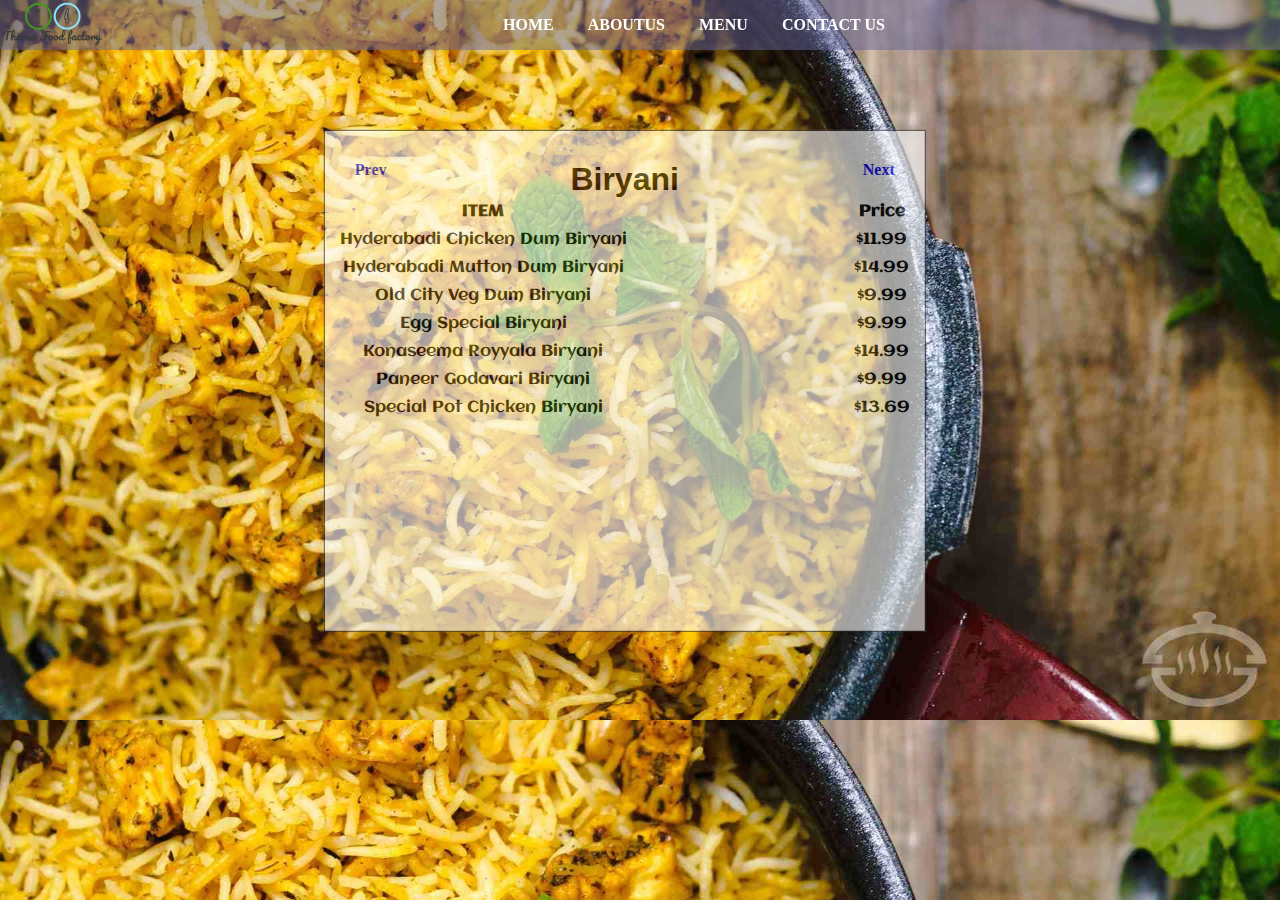
<file: biryani.html>
<! DOCTYPE html>
<html>
<head>
<title>Restaurant</title>
<link rel="stylesheet" href="css\one.css">
<link href='https://fonts.googleapis.com/css?family=Aclonica' rel='stylesheet'>
<style >
	body{
background-image: url("images/biryani.jpg");	
background-size: 100%;

}
</style>
</head>
<body>

<nav>

	<a href="index.html">HOME</a>
	<a href="index.html#ABOUTUS">ABOUTUS</a>
	<a href="index.html#MENU">MENU</a>
	<a href="index.html#CONTACT">CONTACT US</a>
	<a href="#HOME">
	<img src="logo.png" alt="logo"/></a>
</nav>
<div id="biryani" class="biryani">
	<div class="transbox7">
<p><span class="s-right"><a href="special.html">Next</a></span></p>
<p><span class="s-left"><a href="roti.html">Prev</a></span></p>
	<h1>Biryani</h1>

<div class="item">

 	<li> <b>ITEM</b></li>
	<li>Hyderabadi Chicken Dum Biryani</li> 
	<li>Hyderabadi Mutton Dum Biryani</li>
	<li>Old City Veg Dum Biryani</li>
	<li>Egg Special Biryani</li>
	<li>Konaseema Royyala Biryani</li>
	<li>Paneer Godavari Biryani</li>
	<li>Special Pot Chicken Biryani</li>


</div>
<div class="price">
<li><b> Price</b></li>
<li>$11.99</li>
<li>$14.99</li>
<li>$9.99</li>
<li>$9.99</li>
<li>$14.99</li>
<li>$9.99</li>
<li>$13.69</li>
	
</div>

  </div>
</div>


</body>
</html>
</file>
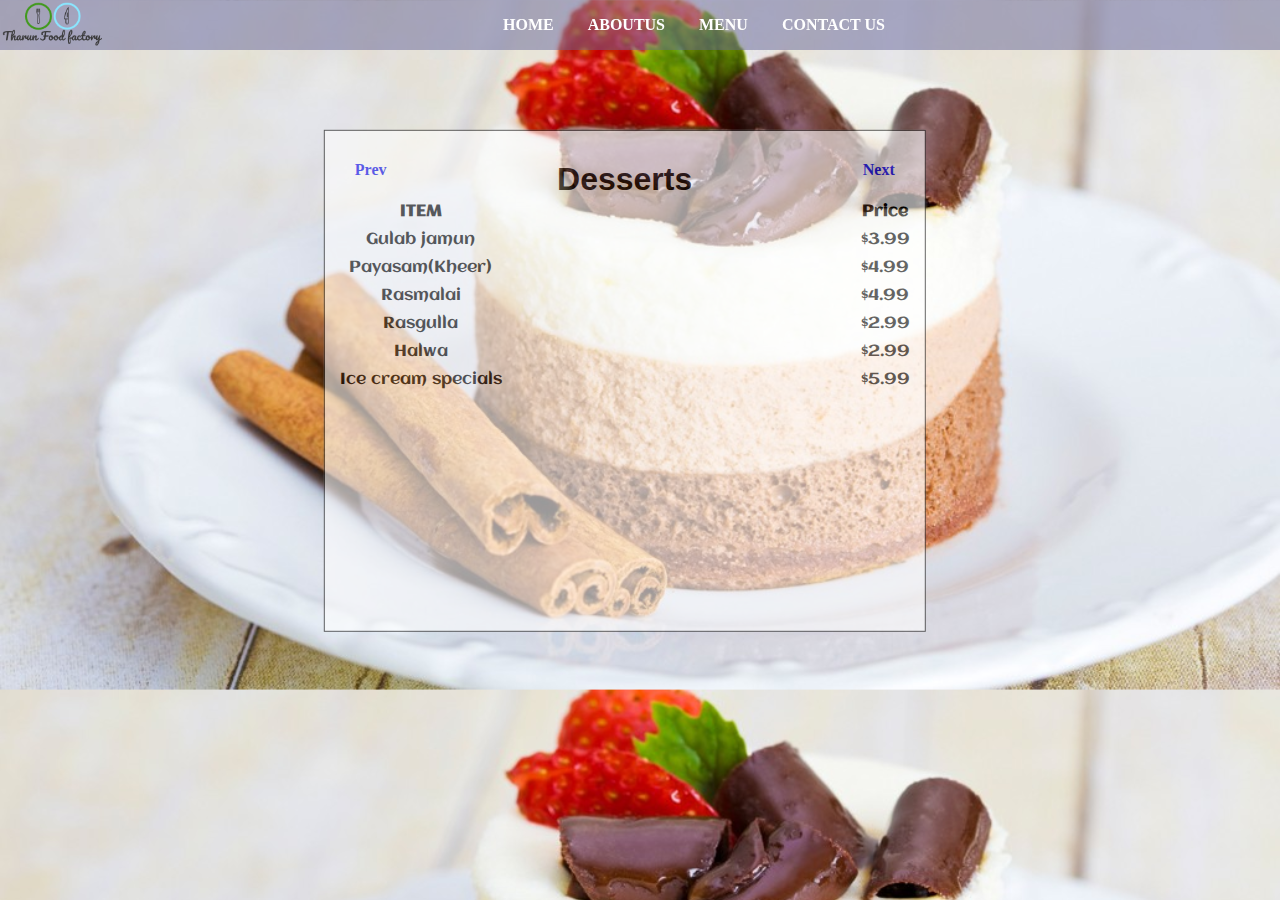
<file: deserts.html>
<! DOCTYPE html>
<html>
<head>
<title>Restaurant</title>
<link rel="stylesheet" href="css\one.css">
<link href='https://fonts.googleapis.com/css?family=Aclonica' rel='stylesheet'>
<style >
	body{
background-image: url("images/d.jpg");
background-size: 100%;
}
</style>
</head>
<body>

<nav>

	<a href="index.html">HOME</a>
	<a href="index.html#ABOUTUS">ABOUTUS</a>
	<a href="index.html#MENU">MENU</a>
	<a href="index.html#CONTACT">CONTACT US</a>
	<a href="#HOME">
	<img src="logo.png" alt="logo"/></a>
</nav>
<div id="deserts" class="deserts">
	<div class="transbox7">
<p><span class="s-right"><a href="drinks.html">Next</a></span></p>
<p><span class="s-left"><a href="special.html">Prev</a></span></p>
	<h1>Desserts</h1>

<div class="item">

 	<li> <b>ITEM</b></li>
	<li>Gulab jamun</li> 
	<li>Payasam(Kheer)</li>
	<li>Rasmalai</li>
	<li>Rasgulla</li>
	<li>Halwa</li>
	<li>Ice cream specials</li>
	

</div>
<div class="price">
<li><b> Price</b></li>
<li>$3.99</li>
<li>$4.99</li>
<li>$4.99</li>
<li>$2.99</li>
<li>$2.99</li>
<li>$5.99</li>

	
</div>

  </div>
</div>


</body>
</html>
</file>
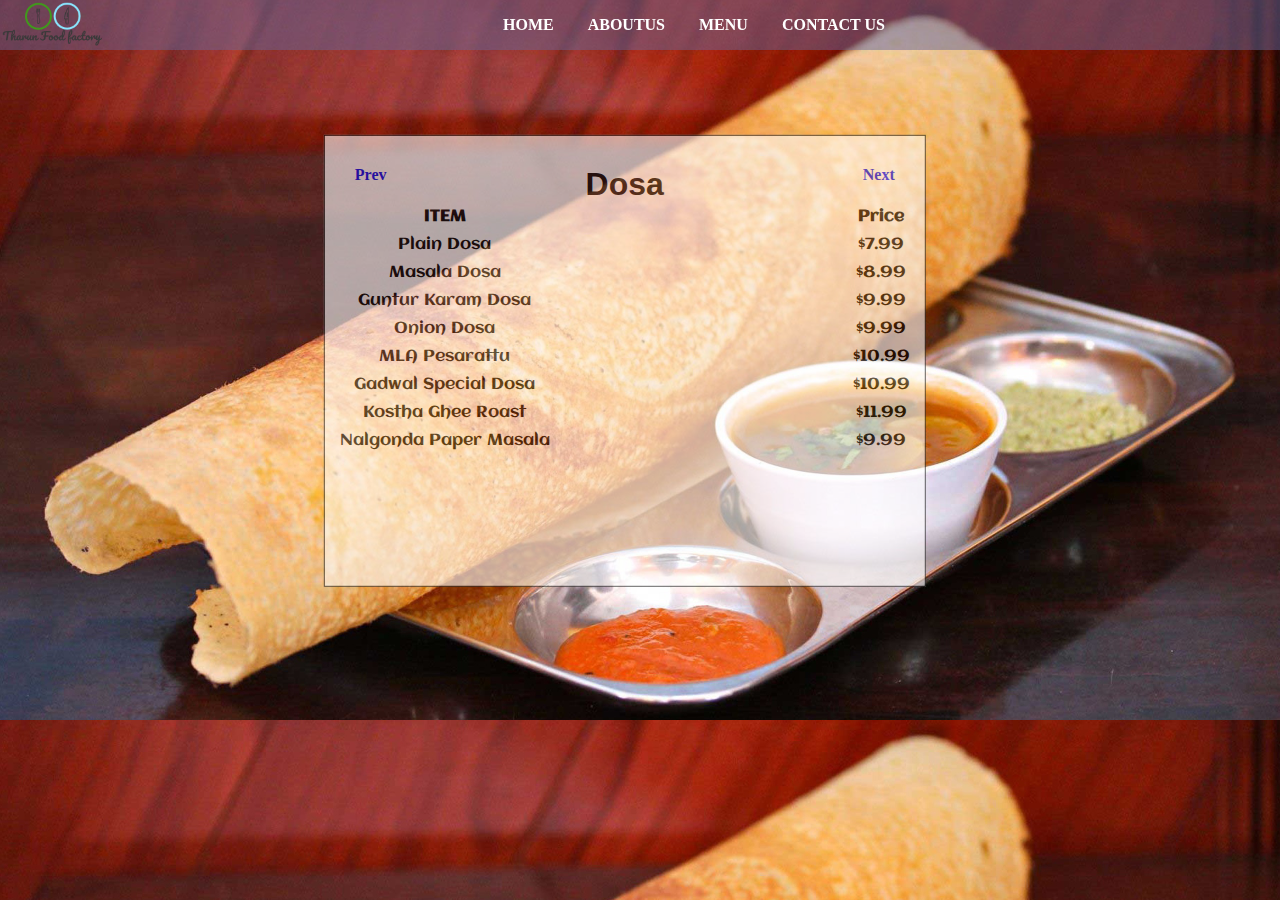
<file: dosa.html>
<! DOCTYPE html>
<html>
<head>
<title>Restaurant</title>
<link rel="stylesheet" href="css\one.css">
<link href='https://fonts.googleapis.com/css?family=Aclonica' rel='stylesheet'>
<style >
	body{
background-image: url("images/2.jpeg");	
background-size: 100%;
 
}
</style>
</head>
<body>

<nav>

	<a href="index.html">HOME</a>
	<a href="index.html#ABOUTUS">ABOUTUS</a>
	<a href="index.html#MENU">MENU</a>
	<a href="index.html#CONTACT">CONTACT US</a>
	<a href="#HOME">
	<img src="logo.png" alt="logo"/></a>
</nav>
<div id="Dosa" class="Dosa">
	<div class="transbox6">
<p><span class="s-right"><a href="nonveg.html">Next</a></span></p>
<p><span class="s-left"><a href="Veg-Strater.html">Prev</a></span></p>
	<h1>Dosa</h1>

<div class="item">

 	<li> <b>ITEM</b></li>
	<li>Plain Dosa</li> 
	<li>Masala Dosa</li>
	<li>Guntur Karam Dosa</li>
	<li>Onion Dosa</li>
	<li>MLA Pesarattu</li>
	<li>Gadwal Special Dosa</li>
	<li>Kostha Ghee Roast</li>
	<li>Nalgonda Paper Masala</li>

</div>
<div class="price">
<li><b> Price</b></li>
<li>$7.99</li>
<li>$8.99</li>
<li>$9.99</li>
<li>$9.99</li>
<li>$10.99</li>
<li>$10.99</li>
<li>$11.99</li>
<li>$9.99</li>
	
</div>

  </div>
</div>


</body>
</html>
</file>
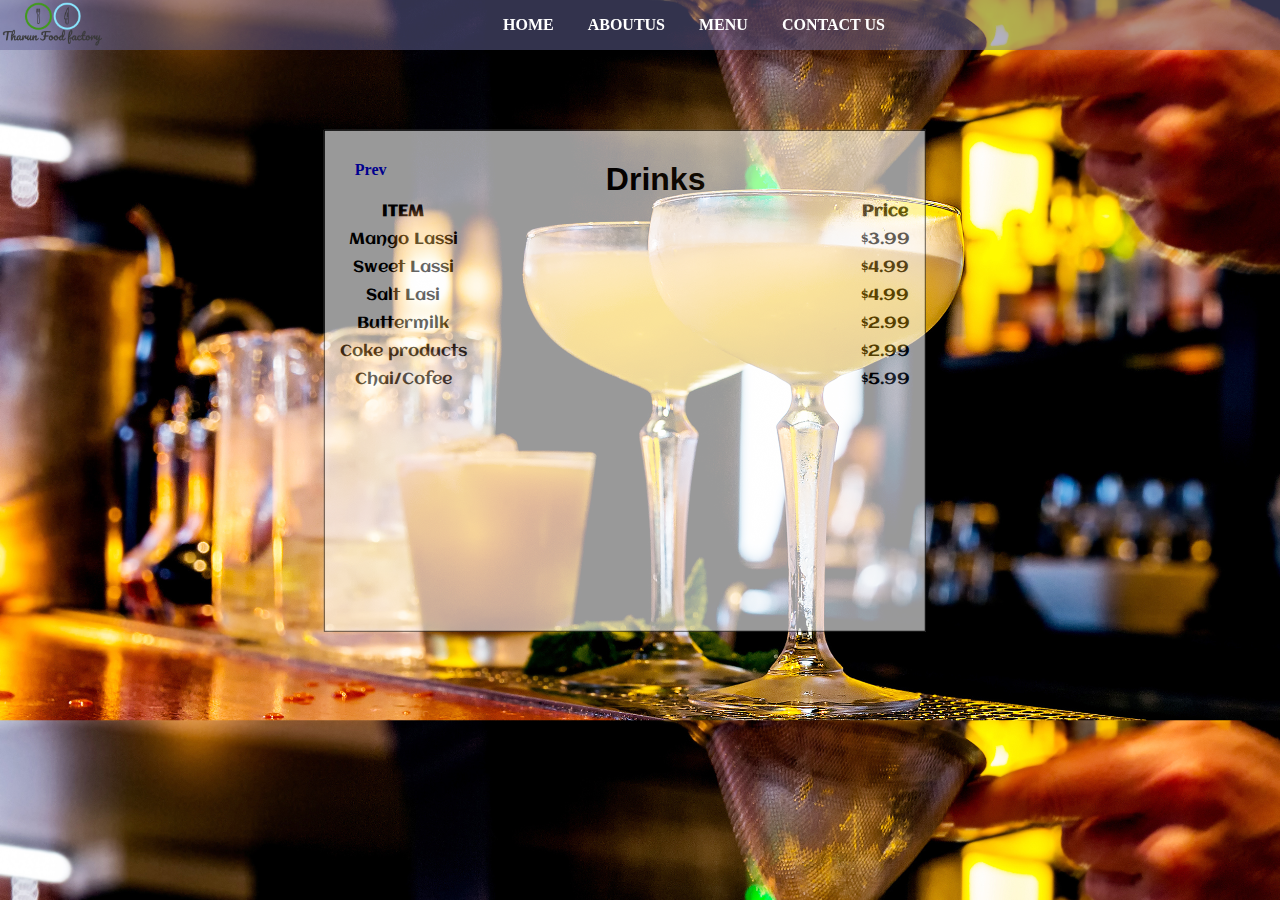
<file: drinks.html>
<! DOCTYPE html>
<html>
<head>
<title>Restaurant</title>
<link rel="stylesheet" href="css\one.css">
<link href='https://fonts.googleapis.com/css?family=Aclonica' rel='stylesheet'>
<style >
	body{
background-image: url("images/dr.jpg");
background-size: 100%;
}
</style>
</head>
<body>

<nav>

	<a href="index.html">HOME</a>
	<a href="index.html#ABOUTUS">ABOUTUS</a>
	<a href="index.html#MENU">MENU</a>
	<a href="index.html#CONTACT">CONTACT US</a>
	<a href="#HOME">
	<img src="logo.png" alt="logo"/></a>
</nav>
<div id="deserts" class="deserts">
	<div class="transbox7">
<p><span class="s-left"><a href="deserts.html">Prev</a></span></p>
	<h1>Drinks</h1>

<div class="item">

 	<li> <b>ITEM</b></li>
	<li>Mango Lassi</li> 
	<li>Sweet Lassi</li>
	<li>Salt Lasi</li>
	<li>Buttermilk </li>
	<li>Coke products</li>
	<li>Chai/Cofee</li>
	

</div>
<div class="price">
<li><b> Price</b></li>
<li>$3.99</li>
<li>$4.99</li>
<li>$4.99</li>
<li>$2.99</li>
<li>$2.99</li>
<li>$5.99</li>

	
</div>

  </div>
</div>


</body>
</html>
</file>
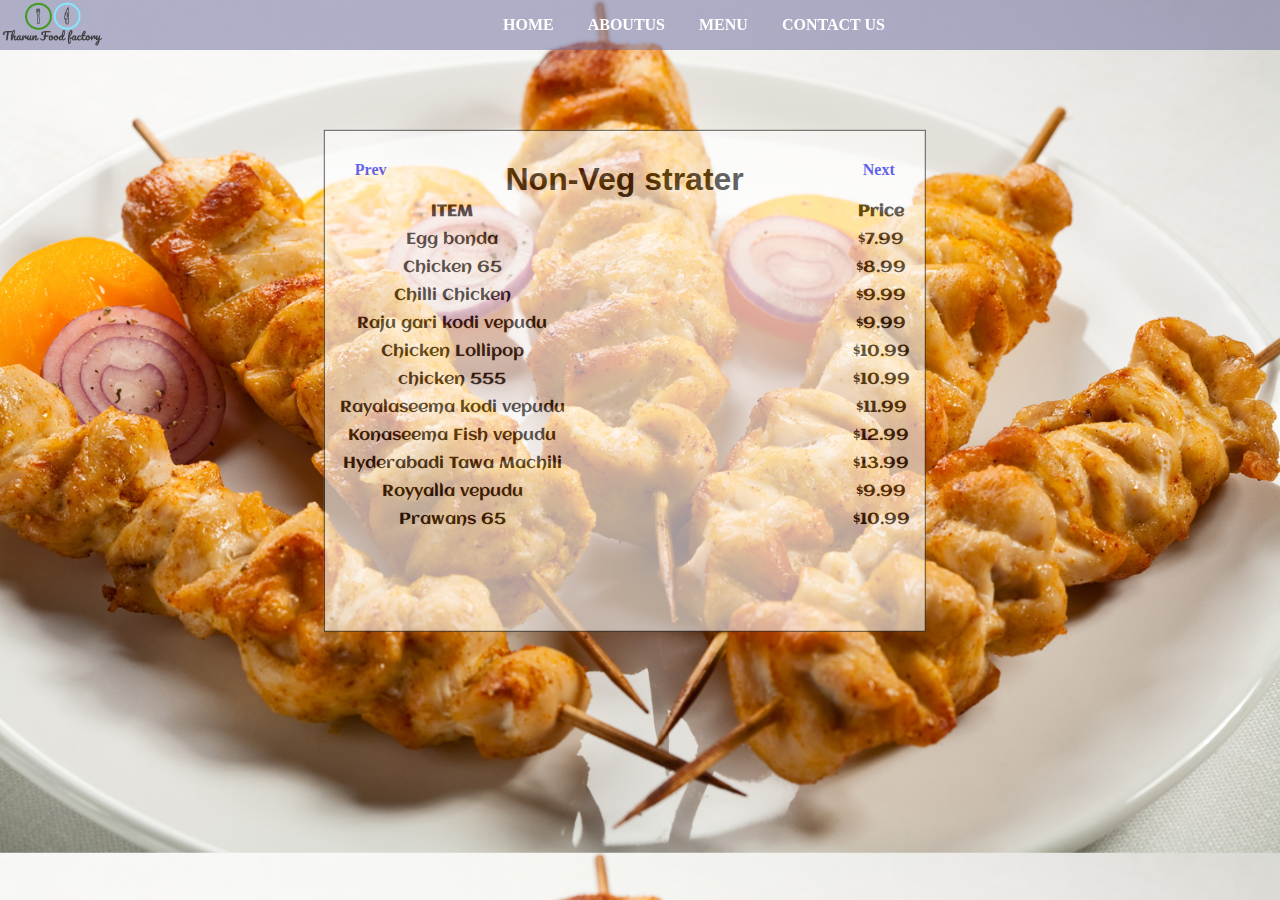
<file: nonveg.html>
<! DOCTYPE html>
<html>
<head>
<title>Restaurant</title>
<link rel="stylesheet" href="css\one.css">
<link href='https://fonts.googleapis.com/css?family=Aclonica' rel='stylesheet'>
<style >
	body{
background-image: url("images/vs.jpg");	
background-size: 100%;

}
</style>
</head>
<body>

<nav>

	<a href="index.html">HOME</a>
	<a href="index.html#ABOUTUS">ABOUTUS</a>
	<a href="index.html#MENU">MENU</a>
	<a href="index.html#CONTACT">CONTACT US</a>
	<a href="#HOME">
	<img src="logo.png" alt="logo"/></a>
</nav>
<div id="nonveg" class="nonveg">
	<div class="transbox7">
<p><span class="s-right"><a href="vmc.html">Next</a></span></p>
<p><span class="s-left"><a href="dosa.html">Prev</a></span></p>
	<h1>Non-Veg strater</h1>

<div class="item">

 	<li> <b>ITEM</b></li>
	<li>Egg bonda</li> 
	<li>Chicken 65</li>
	<li>Chilli Chicken</li>
	<li>Raju gari kodi vepudu</li>
	<li>Chicken Lollipop</li>
	<li>chicken 555</li>
	<li>Rayalaseema kodi vepudu</li>
	<li>Konaseema Fish vepudu</li>
	<li>Hyderabadi Tawa Machili</li>
	<li>Royyalla vepudu</li>
	<li>Prawans 65</li>

</div>
<div class="price">
<li><b> Price</b></li>
<li>$7.99</li>
<li>$8.99</li>
<li>$9.99</li>
<li>$9.99</li>
<li>$10.99</li>
<li>$10.99</li>
<li>$11.99</li>
<li>$12.99</li>
<li>$13.99</li>
<li>$9.99</li>
<li>$10.99</li>



	
</div>

  </div>
</div>


</body>
</html>
</file>
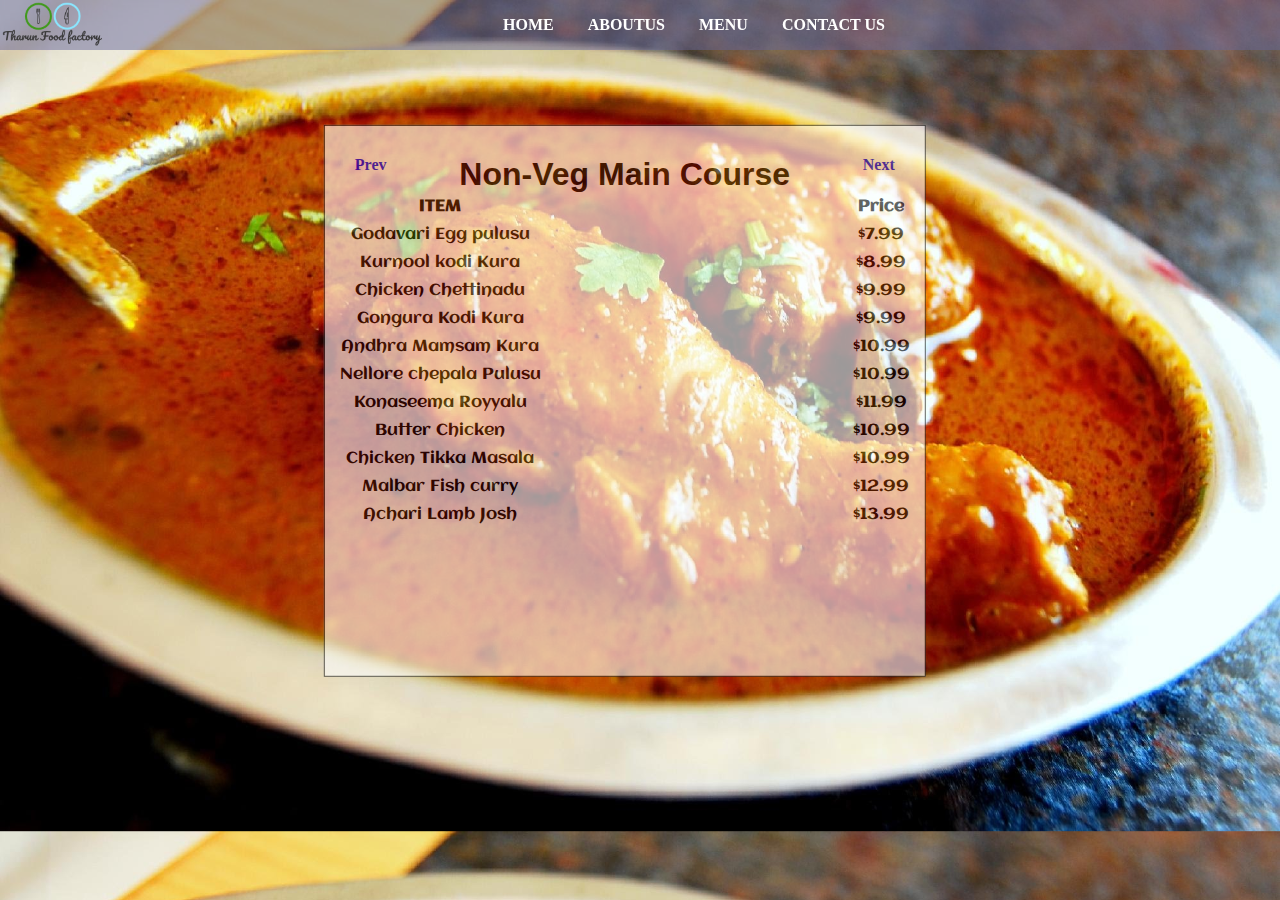
<file: nvmc.html>
<! DOCTYPE html>
<html>
<head>
<title>Restaurant</title>
<link rel="stylesheet" href="css\one.css">
<link href='https://fonts.googleapis.com/css?family=Aclonica' rel='stylesheet'>
<style >
	body{
background-image: url("images/cc.jpg");	
background-size: 100%;
}
</style>
</head>
<body>

<nav>

	<a href="index.html">HOME</a>
	<a href="index.html#ABOUTUS">ABOUTUS</a>
	<a href="index.html#MENU">MENU</a>
	<a href="index.html#CONTACT">CONTACT US</a>
	<a href="#HOME">
	<img src="logo.png" alt="logo"/></a>
</nav>
<div id="nvmc" class="nvmc">
	<div class="transbox8">
<p><span class="s-right"><a href="roti.html">Next</a></span></p>
<p><span class="s-left"><a href="vmc.html">Prev</a></span></p>
	<h1>Non-Veg Main Course</h1>

<div class="item">

 	<li> <b>ITEM</b></li>
	<li>Godavari Egg pulusu</li> 
	<li>Kurnool kodi Kura</li>
	<li>Chicken Chettinadu</li>
	<li>Gongura Kodi Kura</li>
	<li>Andhra Mamsam Kura</li>
	<li>Nellore chepala Pulusu</li>
	<li>Konaseema Royyalu</li>
	<li>Butter Chicken</li>
	<li>Chicken Tikka Masala</li>
	<li>Malbar Fish curry</li>
	<li>Achari Lamb Josh</li>

</div>
<div class="price">
<li><b> Price</b></li>
<li>$7.99</li>
<li>$8.99</li>
<li>$9.99</li>
<li>$9.99</li>
<li>$10.99</li>
<li>$10.99</li>
<li>$11.99</li>
<li>$10.99</li>
<li>$10.99</li>
<li>$12.99</li>
<li>$13.99</li>
	
</div>

  </div>
</div>


</body>
</html>
</file>
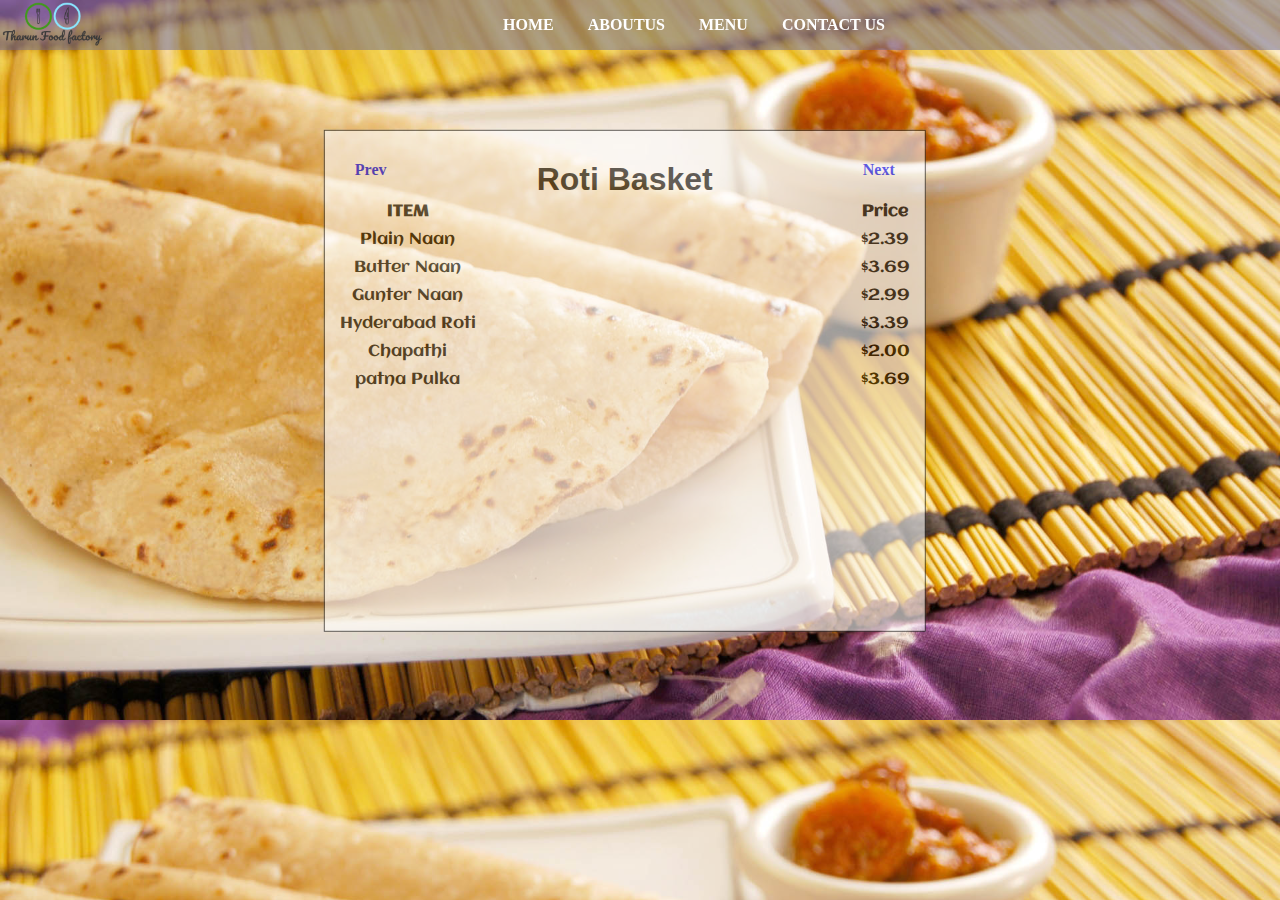
<file: roti.html>
<! DOCTYPE html>
<html>
<head>
<title>Restaurant</title>
<link rel="stylesheet" href="css\one.css">
<link href='https://fonts.googleapis.com/css?family=Aclonica' rel='stylesheet'>
<style >
	body{
background-image: url("images/roti.jpg");
background-size: 100%;
	
}
</style>
</head>
<body>

<nav>

	<a href="index.html">HOME</a>
	<a href="index.html#ABOUTUS">ABOUTUS</a>
	<a href="index.html#MENU">MENU</a>
	<a href="index.html#CONTACT">CONTACT US</a>
	<a href="#HOME">
	<img src="logo.png" alt="logo"/></a>
</nav>
<div id="roti" class="roti">
	<div class="transbox7">
<p><span class="s-right"><a href="tandoori.html">Next</a></span></p>
<p><span class="s-left"><a href="nvmc.html">Prev</a></span></p>
	<h1>Roti Basket</h1>

<div class="item">

 	<li> <b>ITEM</b></li>
	<li>Plain Naan</li> 
	<li>Butter Naan</li>
	<li>Gunter Naan</li>
	<li>Hyderabad Roti</li>
	<li>Chapathi</li>
	<li>patna Pulka</li>
	


</div>
<div class="price">
<li><b> Price</b></li>
<li>$2.39</li>
<li>$3.69</li>
<li>$2.99</li>
<li>$3.39</li>
<li>$2.00</li>
<li>$3.69</li>

	
</div>

  </div>
</div>


</body>
</html>
</file>
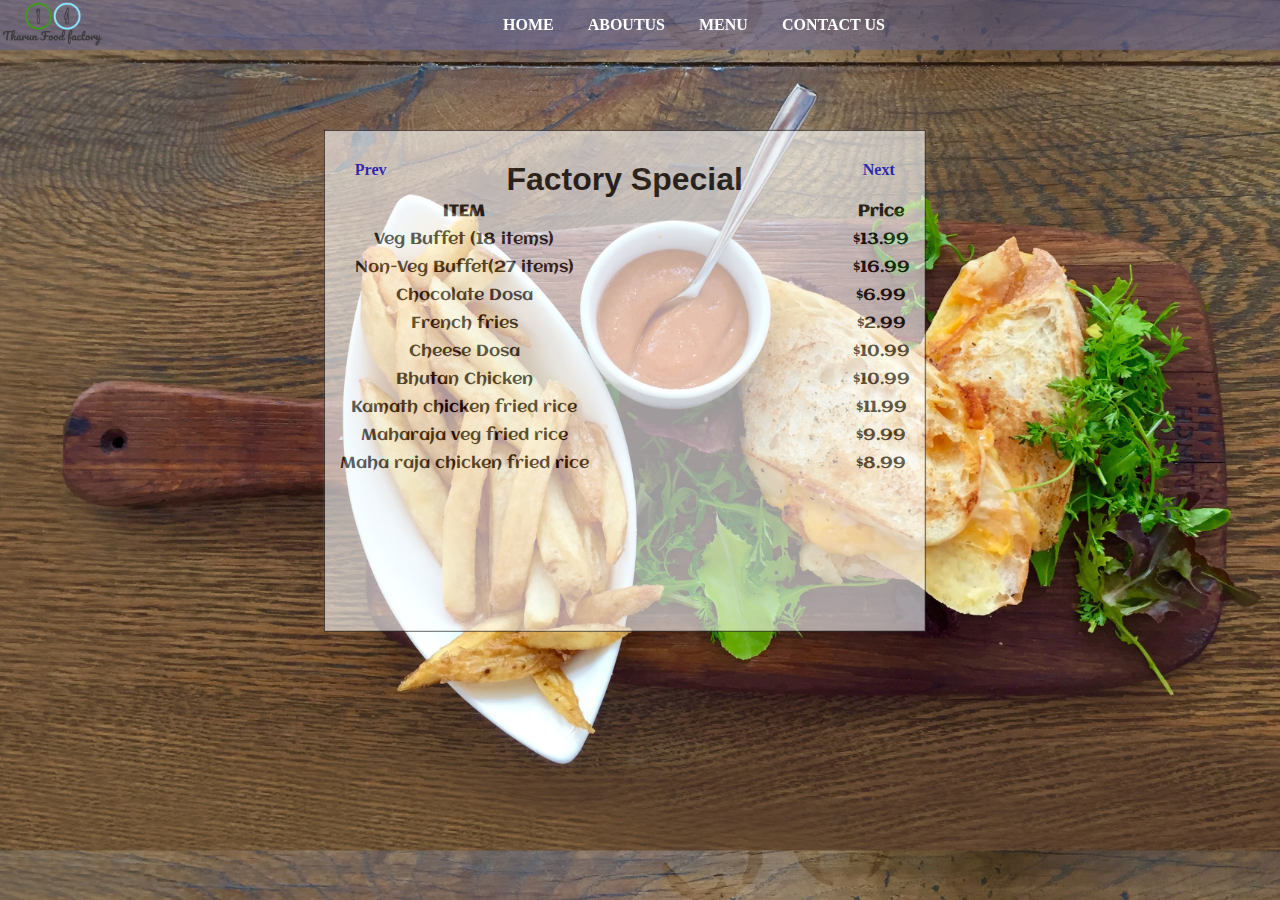
<file: special.html>
<! DOCTYPE html>
<html>
<head>
<title>Restaurant</title>
<link rel="stylesheet" href="css\one.css">
<link href='https://fonts.googleapis.com/css?family=Aclonica' rel='stylesheet'>
<style >
	body{
background-image: url("images/1.jpeg");
background-size: 100%;
}
</style>
</head>
<body>

<nav>

	<a href="index.html">HOME</a>
	<a href="index.html#ABOUTUS">ABOUTUS</a>
	<a href="index.html#MENU">MENU</a>
	<a href="index.html#CONTACT">CONTACT US</a>
	<a href="#HOME">
	<img src="logo.png" alt="logo"/></a>
</nav>
<div id="special" class="special">
	<div class="transbox7">
<p><span class="s-right"><a href="deserts.html">Next</a></span></p>
<p><span class="s-left"><a href="biryani.html">Prev</a></span></p>
	<h1>Factory Special</h1>

<div class="item">

 	<li> <b>ITEM</b></li>
	<li>Veg Buffet (18 items)</li> 
	<li>Non-Veg Buffet(27 items)</li>
	<li>Chocolate Dosa</li>
	<li>French fries</li>
	<li>Cheese Dosa</li>
	<li>Bhutan Chicken</li>
	<li>Kamath chicken fried rice</li>
	<li>Maharaja veg fried rice</li>
	<li>Maha raja chicken fried rice</li>

</div>
<div class="price">
<li><b> Price</b></li>
<li>$13.99</li>
<li>$16.99</li>
<li>$6.99</li>
<li>$2.99</li>
<li>$10.99</li>
<li>$10.99</li>
<li>$11.99</li>
<li>$9.99</li>
<li>$8.99</li>
	
</div>

  </div>
</div>


</body>
</html>
</file>
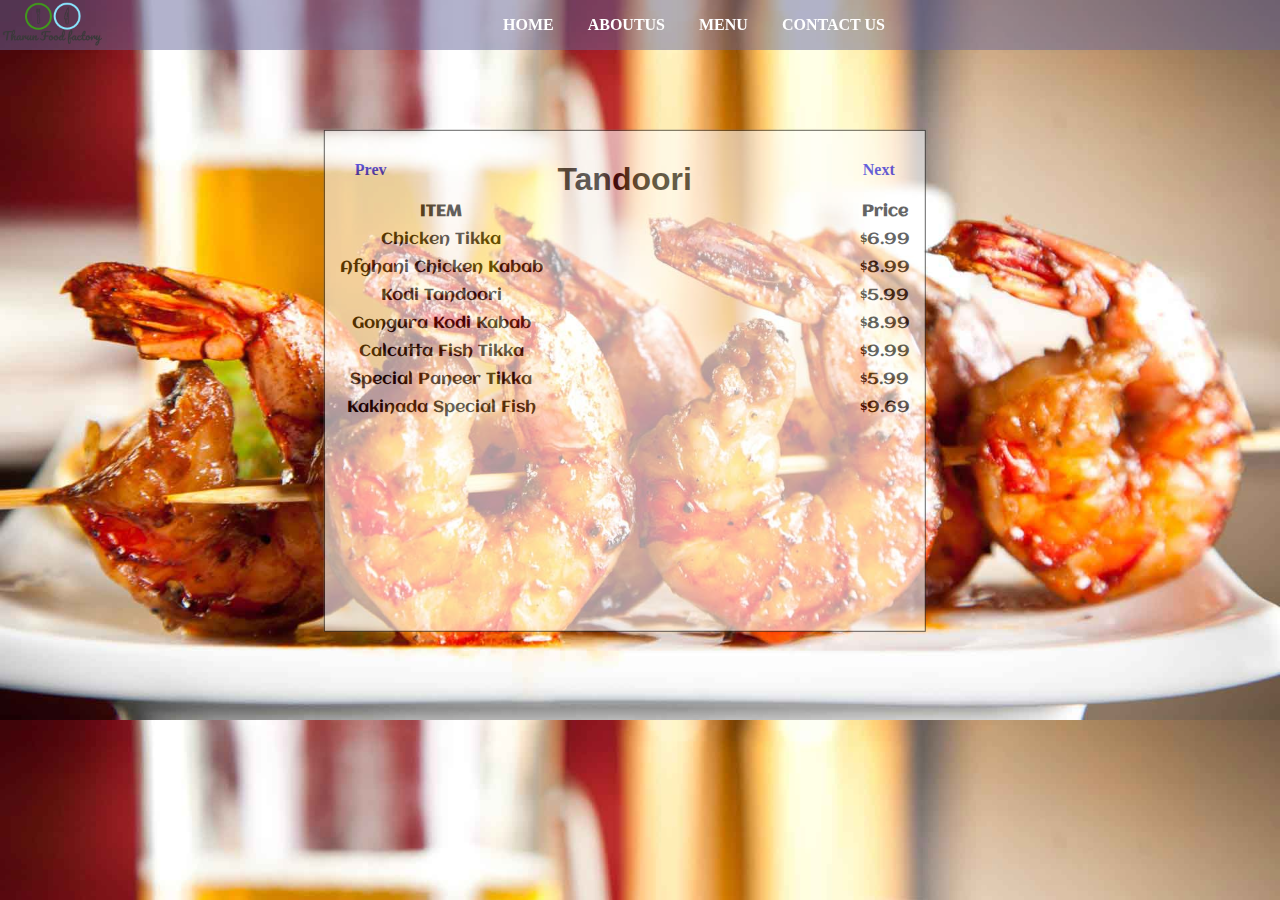
<file: tandoori.html>
<! DOCTYPE html>
<html>
<head>
<title>Restaurant</title>
<link rel="stylesheet" href="css\one.css">
<link href='https://fonts.googleapis.com/css?family=Aclonica' rel='stylesheet'>
<style >
	body{
background-image: url("images/t.jpg");	
background-size: 100%;

}
</style>
</head>
<body>

<nav>

	<a href="index.html">HOME</a>
	<a href="index.html#ABOUTUS">ABOUTUS</a>
	<a href="index.html#MENU">MENU</a>
	<a href="index.html#CONTACT">CONTACT US</a>
	<a href="#HOME">
	<img src="logo.png" alt="logo"/></a>
</nav>
<div id="tandoori" class="tandoori">
	<div class="transbox7">
<p><span class="s-right"><a href="biryani.html">Next</a></span></p>
<p><span class="s-left"><a href="roti.html">Prev</a></span></p>
	<h1>Tandoori</h1>

<div class="item">

 	<li> <b>ITEM</b></li>
	<li>Chicken Tikka</li> 
	<li>Afghani Chicken Kabab</li>
	<li>Kodi Tandoori</li>
	<li>Gongura Kodi Kabab</li>
	<li>Calcutta Fish Tikka</li>
	<li>Special Paneer Tikka</li>
	<li>Kakinada Special Fish</li>


</div>
<div class="price">
<li><b> Price</b></li>
<li>$6.99</li>
<li>$8.99</li>
<li>$5.99</li>
<li>$8.99</li>
<li>$9.99</li>
<li>$5.99</li>
<li>$9.69</li>
	
</div>

  </div>
</div>


</body>
</html>
</file>
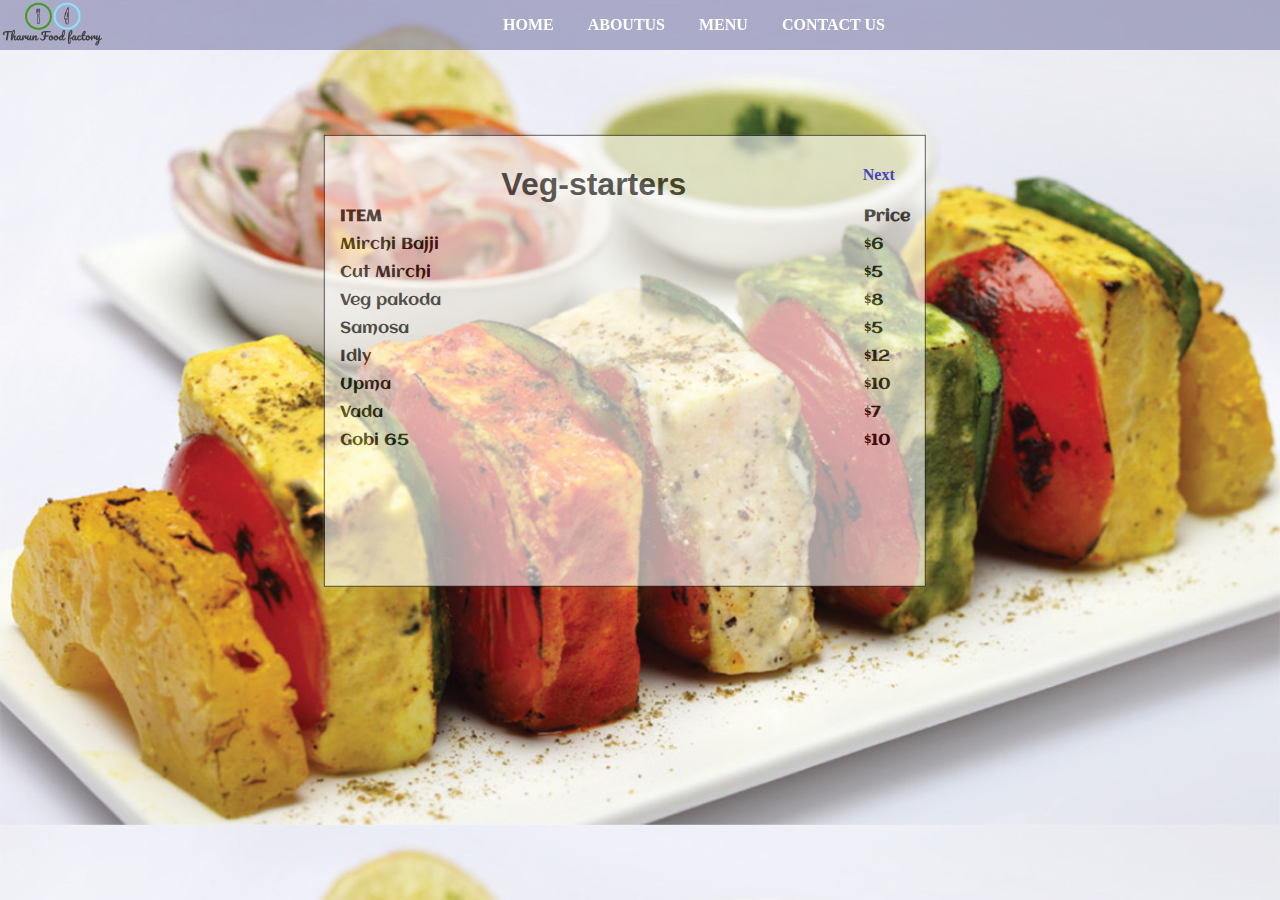
<file: Veg-Strater.html>
<! DOCTYPE html>
<html>
<head>
<title>Restaurant</title>
<link rel="stylesheet" href="css\one.css">
<link href='https://fonts.googleapis.com/css?family=Aclonica' rel='stylesheet'>
<style >
	body{
background-image: url("images/b.jpg");
background-size: 100%;	
}
</style>
</head>
<body>

<nav>

	<a href="index.html">HOME</a>
	<a href="index.html#ABOUTUS">ABOUTUS</a>
	<a href="index.html#MENU">MENU</a>
	<a href="index.html#CONTACT">CONTACT US</a>
	<a href="#HOME">
	<img src="logo.png" alt="logo"/></a>
</nav>
<div id="Strater" class="veg vegOne">
	<div class="transbox5">
<p><span class="s-right"><a href="dosa.html">Next</a></span></p>
	<h1>Veg-starters</h1>

<div class="item">

 	<li> <b>ITEM</b></li>
	<li>Mirchi Bajji</li> 
	<li>Cut Mirchi</li>
	<li>Veg pakoda</li>
	<li>Samosa</li>
	<li>Idly</li>
	<li>Upma</li>
	<li>Vada</li>
	<li>Gobi 65</li>

</div>
<div class="price">
<li><b> Price</b></li>
<li>$6</li>
<li>$5</li>
<li>$8</li>
<li>$5</li>
<li>$12</li>
<li>$10</li>
<li>$7</li>
<li>$10</li>
	
</div>

  </div>
</div>


</body>
</html>
</file>
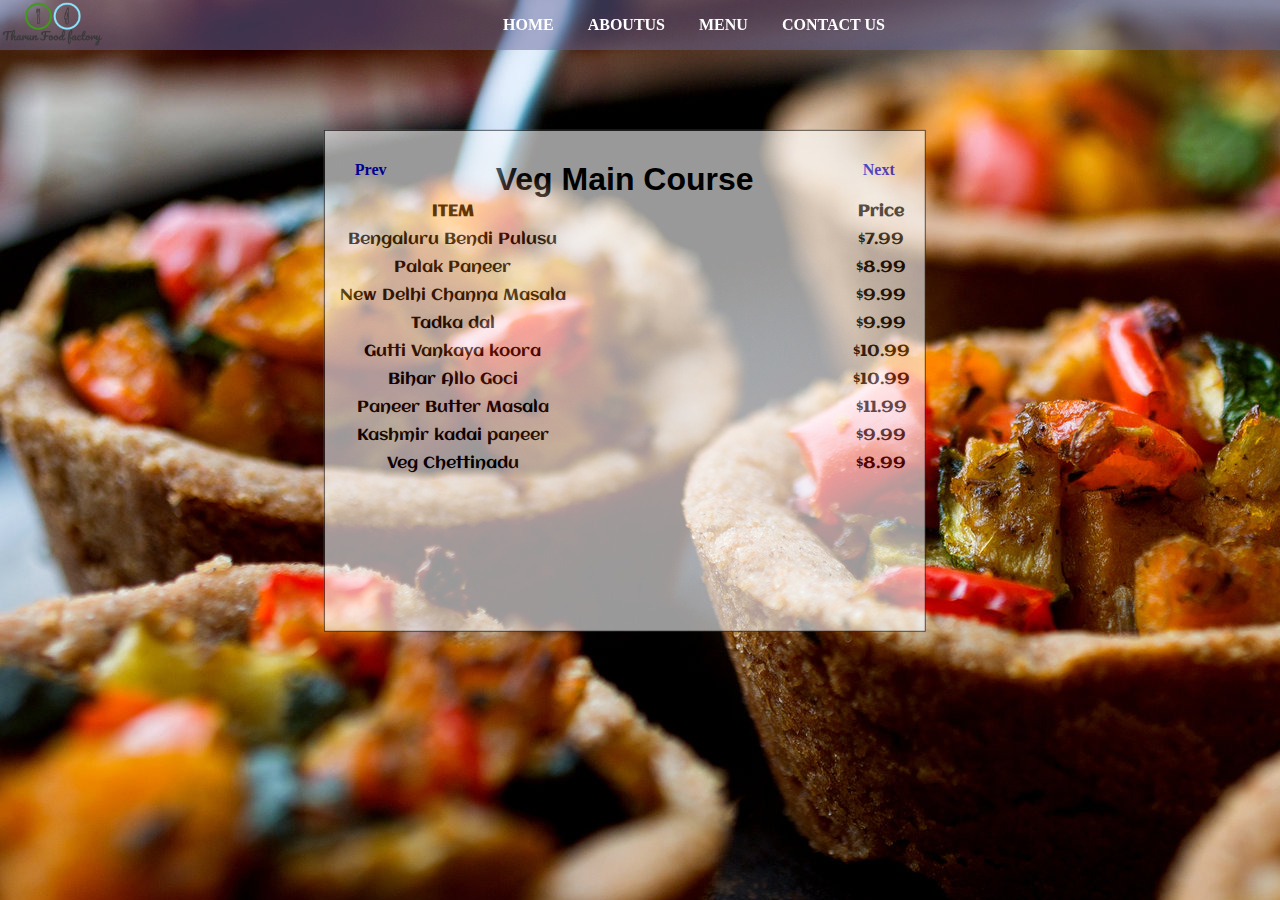
<file: vmc.html>
<! DOCTYPE html>
<html>
<head>
<title>Restaurant</title>
<link rel="stylesheet" href="css\one.css">
<link href='https://fonts.googleapis.com/css?family=Aclonica' rel='stylesheet'>
<style >
	body{
background-image: url("images/vm.jpg");	
}
</style>
</head>
<body>

<nav>

	<a href="index.html">HOME</a>
	<a href="index.html#ABOUTUS">ABOUTUS</a>
	<a href="index.html#MENU">MENU</a>
	<a href="index.html#CONTACT">CONTACT US</a>
	<a href="#HOME">
	<img src="logo.png" alt="logo"/></a>
</nav>
<div id="vmc" class="vmc">
	<div class="transbox7">
<p><span class="s-right"><a href="nvmc.html">Next</a></span></p>
<p><span class="s-left"><a href="nonveg.html">Prev</a></span></p>
	<h1>Veg Main Course</h1>

<div class="item">

 	<li> <b>ITEM</b></li>
	<li>Bengaluru Bendi Pulusu</li> 
	<li>Palak Paneer</li>
	<li>New Delhi Channa Masala</li>
	<li>Tadka dal</li>
	<li>Gutti Vankaya koora</li>
	<li>Bihar Allo Goci</li>
	<li>Paneer Butter Masala</li>
	<li>Kashmir kadai paneer</li>
	<li>Veg Chettinadu</li>

</div>
<div class="price">
<li><b> Price</b></li>
<li>$7.99</li>
<li>$8.99</li>
<li>$9.99</li>
<li>$9.99</li>
<li>$10.99</li>
<li>$10.99</li>
<li>$11.99</li>
<li>$9.99</li>
<li>$8.99</li>
	
</div>

  </div>
</div>


</body>
</html>
</file>
